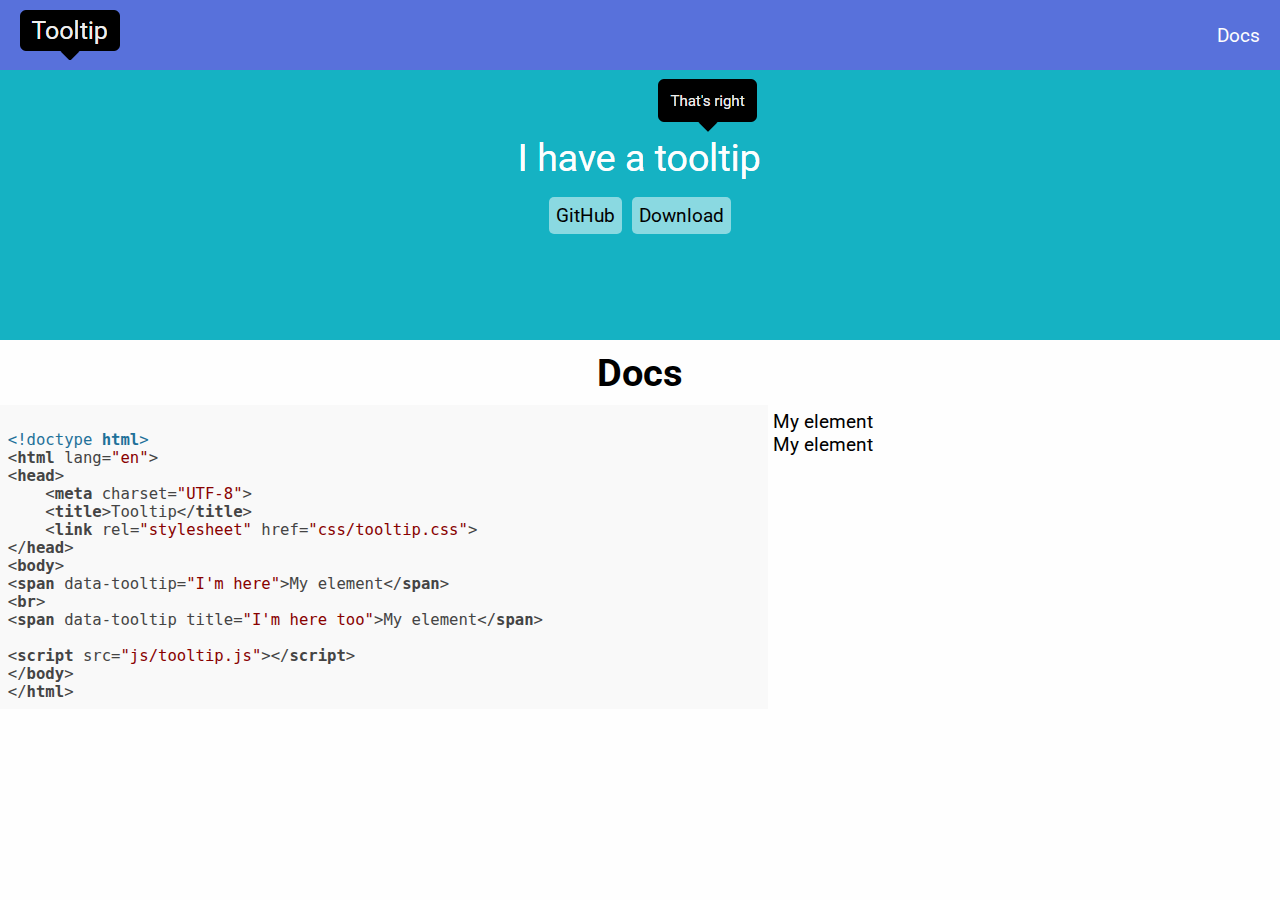
<file: docs/index.html>
<!doctype html>
<html lang="en">
<head>
    <meta charset="UTF-8">
    <meta name="viewport"
          content="width=device-width, user-scalable=no, initial-scale=1.0, maximum-scale=1.0, minimum-scale=1.0">
    <meta http-equiv="X-UA-Compatible" content="ie=edge">
    <title>Tooltip</title>
    <link rel="stylesheet" href="style.css">
</head>
<body>
<header>
    <img src="logo.png" alt="Tooltip">
    <ul>
        <li><a href="#docs">Docs</a></li>
    </ul>
</header>
<div class="content">
    <div class="top">
        <a href="https://github.com/rtcoder/Tooltip" target="_blank">GitHub</a>
        <a href="https://github.com/rtcoder/Tooltip/releases" target="_blank">Download</a>
    </div>
    <div id="docs">
        <h1>Docs</h1>
        <section>
        <pre><code class="html">
&lt;!doctype html&gt;
&lt;html lang=&quot;en&quot;&gt;
&lt;head&gt;
    &lt;meta charset=&quot;UTF-8&quot;&gt;
    &lt;title&gt;Tooltip&lt;/title&gt;
    &lt;link rel=&quot;stylesheet&quot; href=&quot;css/tooltip.css&quot;&gt;
&lt;/head&gt;
&lt;body&gt;
&lt;span data-tooltip=&quot;I'm here&quot;&gt;My element&lt;/span&gt;
&lt;br&gt;
&lt;span data-tooltip title=&quot;I'm here too&quot;&gt;My element&lt;/span&gt;

&lt;script src=&quot;js/tooltip.js&quot;&gt;&lt;/script&gt;
&lt;/body&gt;
&lt;/html&gt;</code></pre>
            <div class="result">
                <span data-tooltip="I'm here">My element</span>
                <br>
                <span data-tooltip title="I'm here too">My element</span>
            </div>
        </section>
    </div>
</div>
<footer></footer>
<script src="tooltip.min.js"></script>
<script src="highlight.pack.js"></script>
<script>hljs.initHighlightingOnLoad();</script>
</body>
</html>
</file>
<file: docs/style.css>
@import url('https://fonts.googleapis.com/css2?family=Roboto&display=swap');
@import "highlight.css";
@import "tooltip.min.css";

* {
    box-sizing: border-box;
    margin: 0;
    padding: 0;
}

a {
    text-decoration: none;
}

body {
    background: #fefefe;
    font-family: 'Roboto', sans-serif;
    font-size: 1.2em;
}

header {
    width: 100%;
    height: 70px;
    background: #5871db;
    display: flex;
    justify-content: space-between;
    align-items: center;
    padding: 0 20px;
}

ul {
    list-style: none;
}

ul li a {
    color: #fefefe;
}

.top {
    height: 270px;
    width: 100%;
    background: #15b2c3 url("banner.png") center no-repeat;
    display: flex;
    flex-direction: row;
    justify-content: center;
    align-items: center;
}

.top a {
    padding: 7px;
    border-radius: 5px;
    background: rgba(255, 255, 255, 0.5);
    color: #000000;
    margin: 25px 5px 5px;
    user-select: none;
}

.top a:hover {
    background: #3d70fe;
}

section {
    display: flex;
    flex-direction: row;
}

section > pre {
    width: 60%;
}

section > .result {
    width: 40%;
    padding: 5px;
}

.content {
    display: flex;
    flex-direction: column;
    justify-content: center;
}

h1 {
    text-align: center;
    padding: 10px 0;
}
</file>
